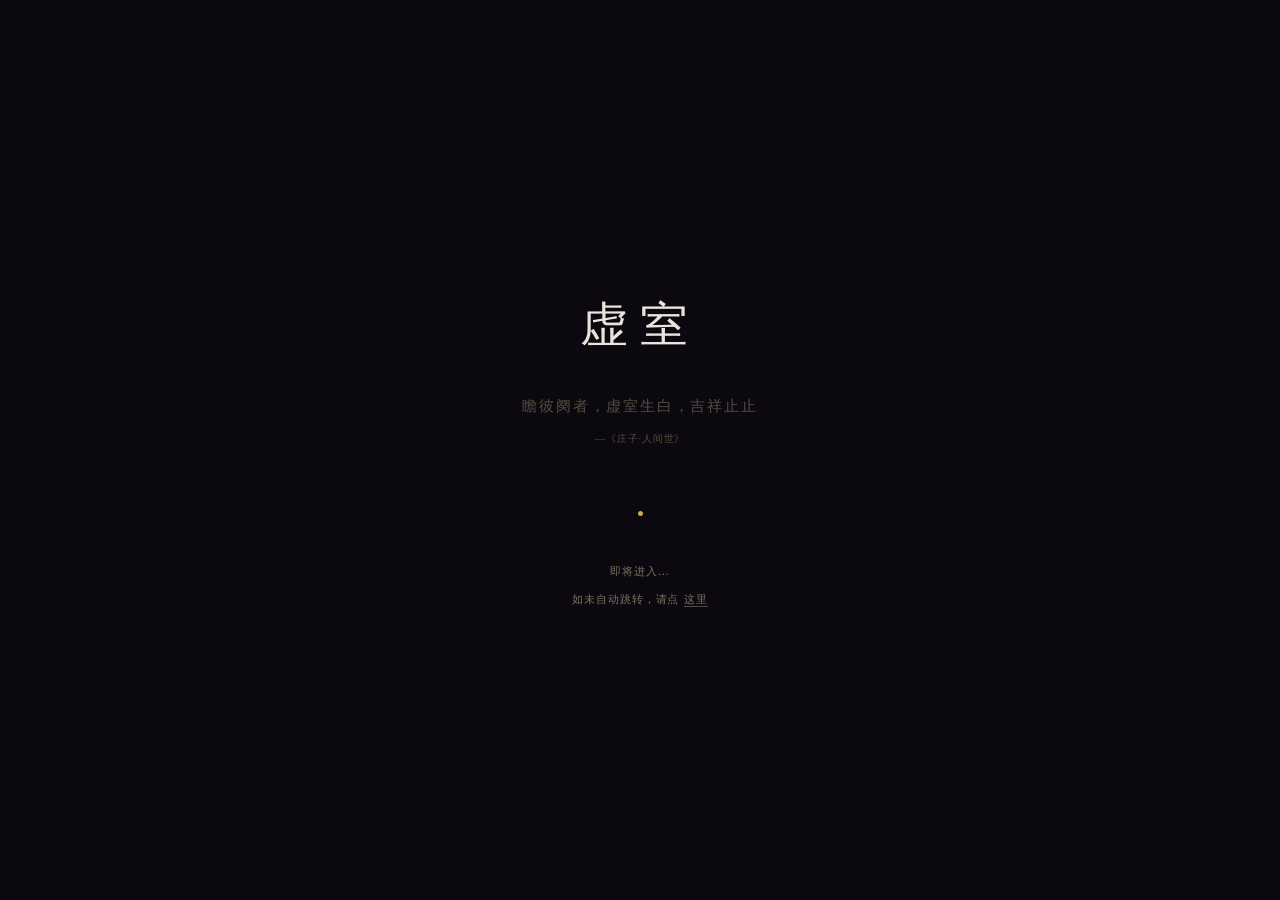
<file: static/app/index.html>
<!DOCTYPE html>
<html lang="zh-CN">
<head>
<meta charset="UTF-8">
<meta name="viewport" content="width=device-width, initial-scale=1.0">
<meta name="theme-color" content="#0B0810">
<meta http-equiv="Cache-Control" content="no-cache, no-store, must-revalidate, max-age=0">
<meta http-equiv="Pragma" content="no-cache">
<meta http-equiv="Expires" content="0">
<title>虚室</title>
<style>
  :root {
    --bg: #0B0810;
    --gold: #C9A84C;
    --t1: #E8E4DC;
    --t3: #7A7262;
    --t4: #544E40;
    --font-serif: "Noto Serif SC", "Source Han Serif SC", "SimSun", serif;
    --font-ui: "PingFang SC", "Microsoft YaHei", system-ui, sans-serif;
  }

  *, *::before, *::after { margin:0; padding:0; box-sizing:border-box; }

  body {
    background: var(--bg);
    color: var(--t1);
    font-family: var(--font-ui);
    display: flex;
    flex-direction: column;
    align-items: center;
    justify-content: center;
    height: 100dvh;
    padding: 32px;
    text-align: center;
    -webkit-font-smoothing: antialiased;
  }

  .brand {
    font-family: var(--font-serif);
    font-size: 3rem;
    font-weight: 400;
    color: var(--t1);
    letter-spacing: 0.25em;
    margin-bottom: 32px;
  }

  .verse {
    font-family: var(--font-serif);
    font-size: 0.95rem;
    color: var(--t4);
    letter-spacing: 0.12em;
    line-height: 2.2;
    margin-bottom: 12px;
  }

  .verse .attr {
    display: block;
    font-size: 0.65rem;
    color: var(--t4);
    letter-spacing: 0.08em;
    margin-top: 6px;
  }

  .star {
    width: 5px; height: 5px;
    border-radius: 50%;
    background: var(--gold);
    margin: 48px auto;
    animation: starBreathe 2.4s ease-in-out infinite;
  }

  @keyframes starBreathe {
    0%, 100% { opacity: 0.12; transform: scale(0.7); }
    50%      { opacity: 0.85; transform: scale(1.5); }
  }

  .hint {
    font-size: 0.7rem;
    color: var(--t3);
    letter-spacing: 0.08em;
  }

  .hint a {
    color: var(--t3);
    text-decoration: none;
    border-bottom: 1px solid var(--t4);
  }

  @media (prefers-reduced-motion: reduce) {
    .star { animation: none; opacity: 0.4; }
  }
</style>
</head>
<body>

<div class="brand">虚室</div>

<div class="verse">
  瞻彼阕者，虚室生白，吉祥止止
  <span class="attr">—《庄子·人间世》</span>
</div>

<div class="star"></div>

<div class="hint">
  即将进入…<br><br>
  如未自动跳转，请点 <a href="https://kuroyagi.org">这里</a>
</div>

<script>
  // 短暂停顿让视觉落地，然后跳转
  setTimeout(function() {
    location.replace('https://kuroyagi.org');
  }, 1200);
</script>

</body>
</html>
</file>
